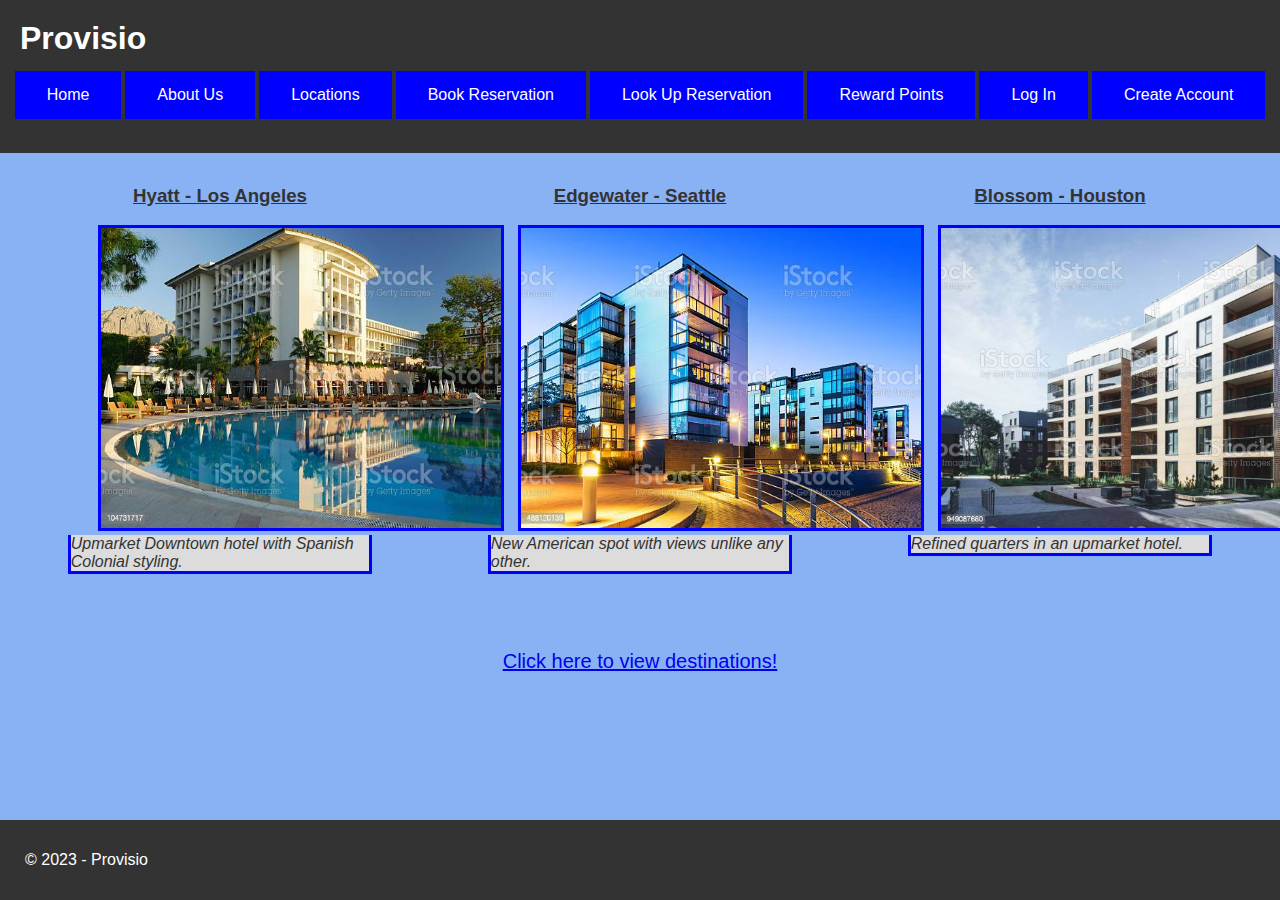
<file: Provisio/src/main/webapp/index.html>
<!-- 

	Tim Alvarado, Chris Beatty, Joel Mardock, Grace Steranko
	04/09/2023
	Module 6.1: Web Dev Assignment

	
	This is the landing page for the web site which will load first without selection of a specific page.
 -->

<!DOCTYPE html>
<html lang = "en">
    <head>
        <link href="Provisio.css" type="text/css" rel="stylesheet" />
        <link rel="preconnect" href="https://fonts.googleapis.com">
        <link rel="preconnect" href="https://fonts.gstatic.com" crossorigin>
        <link href="https://fonts.googleapis.com/css2?family=Montserrat:wght@300;400;500;700&display=swap" rel="stylesheet">

    </head>

    <body>
        <div class="page-layout">

            <div class="header">
                <a href="index.jsp" class="home-link">
                    <h1> Provisio </h1>
                </a>
                
                <div id="navbar">
    
			        <button onclick="location.href = 'index.jsp'" type="button"> Home</button>
			    
			        <button onclick="location.href = 'aboutUs.jsp'" type="button"> About Us</button>
			        
			        <button onclick="location.href = 'Locations.jsp'" type="button"> Locations</button>
			
			        <button onclick="location.href = 'Reservation-Booking.jsp'" type="button"> Book Reservation</button>
					
					<button onclick="location.href = 'Reservation-Lookup.jsp'" type="button"> Look Up Reservation</button>
			        
			        <button onclick="location.href = 'RewardsPoints.jsp'" type="button"> Reward Points</button>
			        
			        <button onclick="location.href = 'Login.jsp'" type="button"> Log In</button>
			
			        <button onclick="location.href = 'Registration.jsp'" type="button"> Create Account</button>
			        
			    </div>
            </div> <!-- end header -->

             <div class="content">
                <div id="landing-page-gallery">
                    <div class="grid-item">       
                        <figure>
                            <h3>Hyatt - Los Angeles</h3>
                            <img src="images/351/hotelImage.jpg" alt="pic1" style="width:400px; height:300px;"/>
                            <figcaption>Upmarket Downtown hotel with Spanish Colonial styling.</figcaption>
                        </figure>
                    </div>
        
                    <div class="grid-item">
                        <figure>
                            <h3> Edgewater - Seattle</h3>
                            <img src="images/445/hotelImage.jpg" alt="pic2" style="width:400px; height:300px;"/>
                            <figcaption>New American spot with views unlike any other.</figcaption>
                        </figure>
                    </div>
        
                    <div class="grid-item">
                        <figure>
                            <h3> Blossom - Houston</h3>
                            <img src="images/595/hotelImage.jpg" alt="pic3" style="width:400px; height:300px;"/>
                            <figcaption>Refined quarters in an upmarket hotel.</figcaption>
                        </figure>
                    </div>
                    
                </div> <!-- end of images -->
        
                <div id="landing-page">
                    <a href="Locations.jsp">Click here to view destinations!</a>
                    
                </div>
            </div> <!-- end content -->

            <div class="footer">
                <p> &copy; 2023 - Provisio </p>
            </div> <!-- end footer -->

        </div>
    </body>
</html>
</file>
<file: Provisio/src/main/webapp/Provisio.css>
/*
Tim Alvarado, Chris Beatty, Joel Mardock, Grace Steranko
4/9/2023
Module 5: Web Dev Assignment
This is the site CSS code for most of the Provisio pages


*/
body {
    font-family: Arial, sans-serif;
    color: #333;
    margin: 0;
    background-color: #89b2f5;
}

.header{
    background-color: #333;
    text-align: center;
    width: 100%;
    padding: 20px 0;
}
.header a
{
    text-decoration: none;
}

.header-text{
font-size: 16px;
  margin: 0;
  padding: 0;
  position: absolute;
  top: 0;
  right: 0;
  color: white !important;
  font-weight: bold;
}
h1{
    text-align: left;
    padding-left: 20px;
    color: white;
    font-size: 32px;
    margin: 0;
    font-weight: 700;
}

#navbar {
    display: flex;
    justify-content: center;
    padding: 10px 0;
}
button {
    background-color: blue;
    border: none;
    color: white;
    padding: 15px 32px;
    text-align: center;
    text-decoration: none;
    display: inline-block;
    font-size: 16px;
    margin: 4px 2px;
    cursor: pointer;
    transition-duration: 0.4s;
}
button:hover {
    background-color: #45a049;
}

.page-layout {
    display: flex;
    min-height: 100vh;
    flex-direction: column;
    justify-content: flex-start;
}

h2{
    text-align: center;
    font-family: 'arial', sans-serif;
    padding-top: 3px;
    font-weight: 500;
    text-decoration: underline;
}
h2.body-title
{
    font-size: 50px;
    font-weight: 800;
}
h3{
    text-align: center;
    padding-top: 3px;
    font-weight: 600;
    text-decoration: underline;
}

#landing-page-gallery{
    display: flex;
    justify-content: space-around;
    padding: 10px;
}
#landing-page-gallery figure {
    width: 75%;
    margin-left: auto;
    margin-right: auto;
    max-width: 800px;
}
#landing-page-gallery img {
    width:550px;
    height:550px;
    border: 3px solid blue;
    margin-left: 10%;
}
#landing-page-gallery figcaption {
    text-align: left;
    font-style: italic;
    border-bottom: 3px solid blue;
    border-left: 3px solid blue;
    border-right: 3px solid blue;
    background-color: gainsboro;
}

#landing-page{
    padding: 50px;
    text-align: center;
}
#landing-page a{
    font-size: 20px;
}

.content-location {
    width: 85%;
    margin: auto;
    display: flex;
    flex-direction: column;
}
.location {
    padding: 0 2%;
    margin: 10px 0 100px;
    background-color: #619cfa;
    border: 5px solid blue;
}
.location-title {
    display: flex;
    flex-direction: row;
    align-items: baseline;
    align-content: space-around;
    column-gap: 35px;
}
.location-title h3{
    font-size: 25px;
}
h3.attraction-title {
    text-align: left;
}
.attraction-item {
    display: grid;
    grid-template-columns: 20% auto;
    gap: 15px;
}

.content-rewards
{
    width: 85%;
    margin: 0 auto;
    display: flex;
    flex-direction: column;
}
.rewards-table
{
    border-collapse: collapse;
}
.rewards-table td, .rewards-table th
{
    border: 2px solid blue;
    padding: 10px;
}
.rewards-table tr:nth-child(odd)
{
    background-color: #5797fe;
}
.rewards-table tr:hover
{
    background-color: #284777;
    color: white;
}
.rewards-table th
{
    border: 2px solid darkblue;
    text-align: left;
    background-color: darkblue;
    color: white;
}
.number
{
    text-align: right;
}
.total, .rewards-table th
{
    font-size: 20px;
    font-weight: 600;
}


#hotelPic
{
    width: 800px;
    height: 100%;
    border: 3px solid blue;
    margin-left: 0px;
}


dt{
    font-weight: 300;
    color:#575759;
    size: 16px;
    font-family: 'arial', sans-serif;
    background-color: #72F285;
}
dd{
    margin: 0;
    color: #19191A;
    size: 16px;
    font-family: 'arial', sans-serif;
    background-color: #72F285;
}



#aboutus-gallery{
    display: flex;
    justify-content: space-around;
    padding: 10px;
    padding-top: 10px;
    background-color: #237FE5;
}
#aboutus-gallery figure {
    width: 100px;
    margin-left: auto;
    margin-right: auto;
    max-width: 200px;
}
#aboutus-gallery img {
    width:150px;
    height:150px;
    border: 3px solid #619cfa;
    margin-left: 10%;
}
#aboutus-gallery figcaption {
    text-align: center !important;
    display:block;
    font-style: italic;
    border-bottom: 3px solid blue;
    border-left: 3px solid blue;
    border-right: 3px solid blue;
    background-color: gainsboro;
}
#aboutus{
    font-family: 'arial', sans-serif;;
    color: white;
    size: 16px;
    padding: 30px;
    background-color: blue;
}

#contactus{
    font-family: 'arial', sans-serif;;
    color: #19191A;
    size: 16px;
    padding: 30px;
    text-align: center;
    background-color: #237FE5;
}



.footer {
    margin-top: auto;
    width: 100%;
    color: white;
    background-color: #333;
    padding: 15px 0;
}
.footer p {
    padding: 0 25px 0;
}

.footer a:link{
    color: aliceblue ;
    float:right;
    text-decoration: underline;
}
.footer a:visited{
    color: #575759;
    text-decoration: underline;
}
</file>
